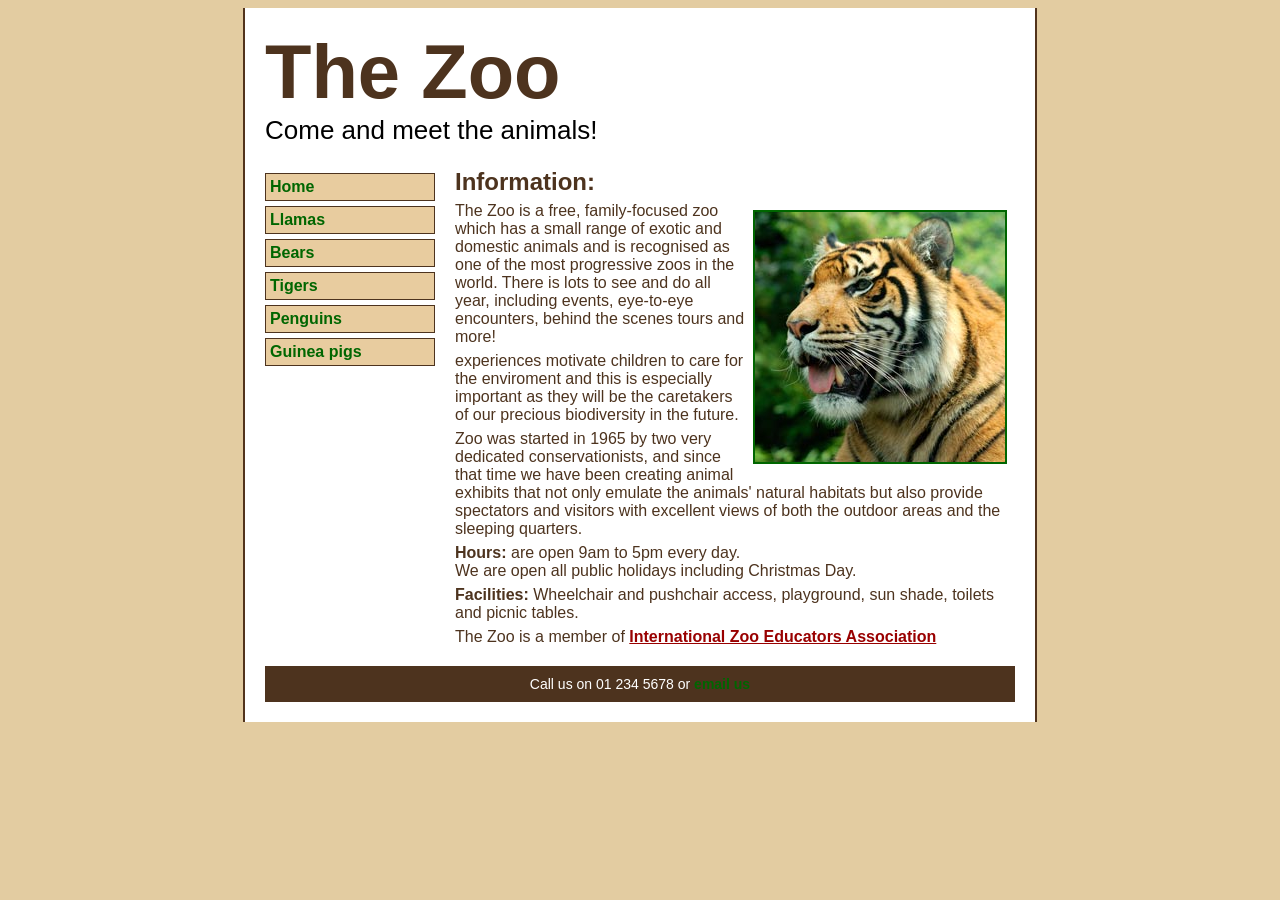
<file: 3 Zoo Excercise/index.html>
<!DOCTYPE html>
<html>
    <head>
        <title>The Zoo: Welcome!</title>
        <link href="zoo-styles.css" rel="stylesheet" type="text/css"/>
    </head>
    <body>
    <!--CONTAINER BEGINS HERE-->
        <div id="container">
        <!--HEADER SECTION BEGINS HERE-->
        <div id="header">
            <h1>The Zoo</h1>
            <h2>Come and meet the animals!</h2>
            </div><!--HEADER SECTION ENDS HERE-->

            <!--MENU SECTION BEGINS HERE-->
            <div id="menu">
                <ul>
                    <li><a href="index.html">Home</a></li>
                    <li><a href="llamas.html">Llamas</a></li>
                    <li><a href="bears.html">Bears</a></li>
                    <li><a href="tigers.html">Tigers</a></li>
                    <li><a href="penguins.html">Penguins</a></li>
                    <li><a href="guinea_pig.html">Guinea pigs</a></li>
                </ul>
            </div><!--MENU SECTION ENDS HERE-->

            <!--MAIN SECTION BEGINS HERE-->
            <div id="main">
                <h3>Information:</h3>
                <p><img src="images/tiger.jpg" width="250"  height="250" alt="Tiger" class="rightfloat"/>The Zoo is a free, family-focused zoo which has a small range of exotic and domestic animals and is recognised as one of the most progressive zoos in the world. There is lots to see and do all year, including events, eye-to-eye encounters, behind the scenes tours and more!
                </p>
                <p>experiences motivate children to care for the enviroment and this is especially important as they will be the caretakers of our precious biodiversity in the future.
                </p> 
                <p>Zoo was started in 1965 by two very dedicated conservationists, and since that time we have been creating animal exhibits that not only emulate the animals' natural habitats but also provide spectators and visitors with excellent views of both the outdoor areas and the sleeping quarters.
                </p>

                <p><b>Hours:</b> are open 9am to 5pm every day. 
                <br>We are open all public holidays including Christmas Day.</p>

                <p><b>Facilities:</b> Wheelchair and pushchair access, playground, sun shade, toilets and picnic tables.</p>

                <p>The Zoo is a member of <a href="https://izea.net/" target="_blank">International Zoo Educators Association</a></p>
            </div><!--MAIN SECTION ENDS HERE-->

            <!--FOOTER SECTION BEGINS HERE-->
            <div id="footer">
                <p>Call us on 01 234 5678 or <a href="mailto: info@thezoo.com? subject=Contact from the Zoo website">email us</a>
                </p>
            </div><!--FOOTER SECTION ENDS HERE-->
        </div><!--CONTAINER ENDS HERE-->
    </body>
</html>
</file>
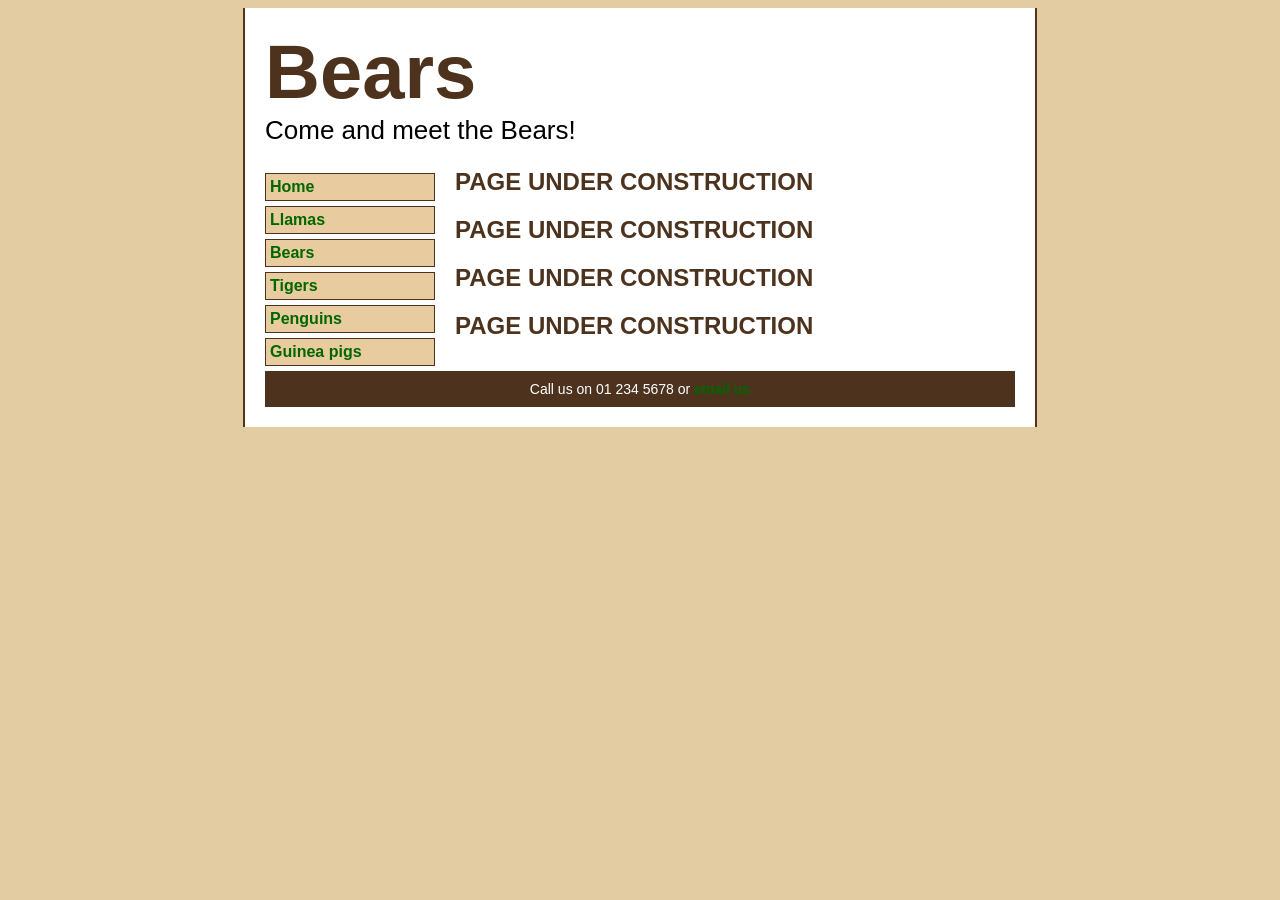
<file: 3 Zoo Excercise/bears.html>
<!DOCTYPE html>
<html>
    <head>
        <title>The Zoo: Welcome!</title>
        <link href="zoo-styles.css" rel="stylesheet" type="text/css"/>
    </head>
    <body>
    <!--CONTAINER BEGINS HERE-->
        <div id="container">
        <!--HEADER SECTION BEGINS HERE-->
        <div id="header">
            <h1>Bears</h1>
            <h2>Come and meet the Bears!</h2>
            </div><!--HEADER SECTION ENDS HERE-->

            <!--MENU SECTION BEGINS HERE-->
            <div id="menu">
                <ul>
                    <li><a href="index.html">Home</a></li>
                    <li><a href="llamas.html">Llamas</a></li>
                    <li><a href="bears.html">Bears</a></li>
                    <li><a href="tigers.html">Tigers</a></li>
                    <li><a href="penguins.html">Penguins</a></li>
                    <li><a href="guinea_pig.html">Guinea pigs</a></li>
                </ul>
            </div><!--MENU SECTION ENDS HERE-->


            <!--MAIN SECTION BEGINS HERE-->
            <div id="main">
                <h3>PAGE UNDER CONSTRUCTION</h3>
                <h3>PAGE UNDER CONSTRUCTION</h3>
                <h3>PAGE UNDER CONSTRUCTION</h3>
                <h3>PAGE UNDER CONSTRUCTION</h3>
            </div><!--MAIN SECTION ENDS HERE-->

            <!--FOOTER SECTION BEGINS HERE-->
            <div id="footer">
                <p>Call us on 01 234 5678 or <a href="mailto: info@thezoo.com? subject=Contact from the Zoo website">email us</a>
                </p>
            </div><!--FOOTER SECTION ENDS HERE-->
        </div><!--CONTAINER ENDS HERE-->
    </body>
</html>
</file>
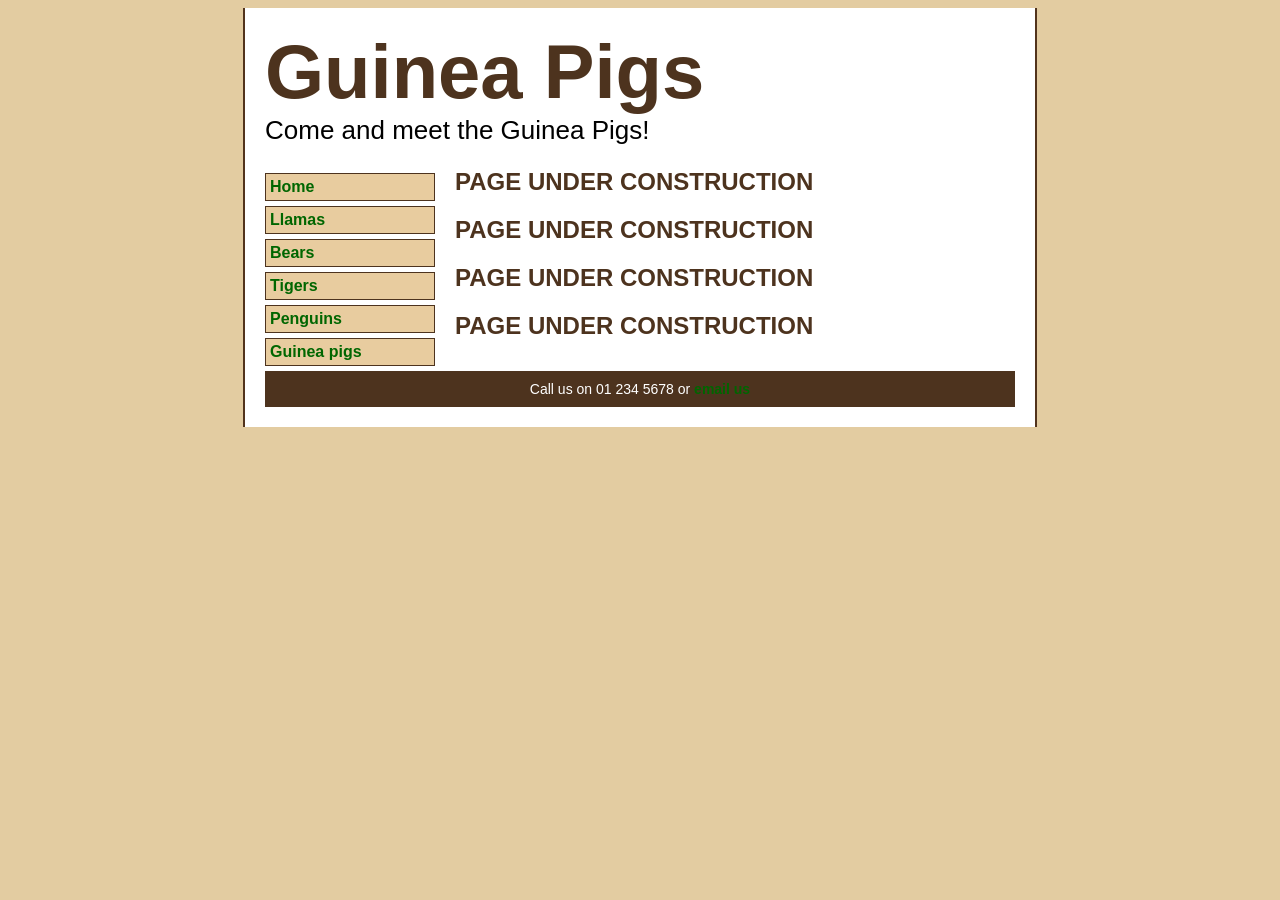
<file: 3 Zoo Excercise/guinea_pig.html>
<!DOCTYPE html>
<html>
    <head>
        <title>The Zoo: Welcome!</title>
        <link href="zoo-styles.css" rel="stylesheet" type="text/css"/>
    </head>
    <body>
    <!--CONTAINER BEGINS HERE-->
        <div id="container">
        <!--HEADER SECTION BEGINS HERE-->
        <div id="header">
            <h1>Guinea Pigs</h1>
            <h2>Come and meet the Guinea Pigs!</h2>
            </div><!--HEADER SECTION ENDS HERE-->

            <!--MENU SECTION BEGINS HERE-->
            <div id="menu">
                <ul>
                    <li><a href="index.html">Home</a></li>
                    <li><a href="llamas.html">Llamas</a></li>
                    <li><a href="bears.html">Bears</a></li>
                    <li><a href="tigers.html">Tigers</a></li>
                    <li><a href="penguins.html">Penguins</a></li>
                    <li><a href="guinea_pig.html">Guinea pigs</a></li>
                </ul>
            </div><!--MENU SECTION ENDS HERE-->


            <!--MAIN SECTION BEGINS HERE-->
            <div id="main">
                <h3>PAGE UNDER CONSTRUCTION</h3>
                <h3>PAGE UNDER CONSTRUCTION</h3>
                <h3>PAGE UNDER CONSTRUCTION</h3>
                <h3>PAGE UNDER CONSTRUCTION</h3>
            </div><!--MAIN SECTION ENDS HERE-->

            <!--FOOTER SECTION BEGINS HERE-->
            <div id="footer">
                <p>Call us on 01 234 5678 or <a href="mailto: info@thezoo.com? subject=Contact from the Zoo website">email us</a>
                </p>
            </div><!--FOOTER SECTION ENDS HERE-->
        </div><!--CONTAINER ENDS HERE-->
    </body>
</html>
</file>
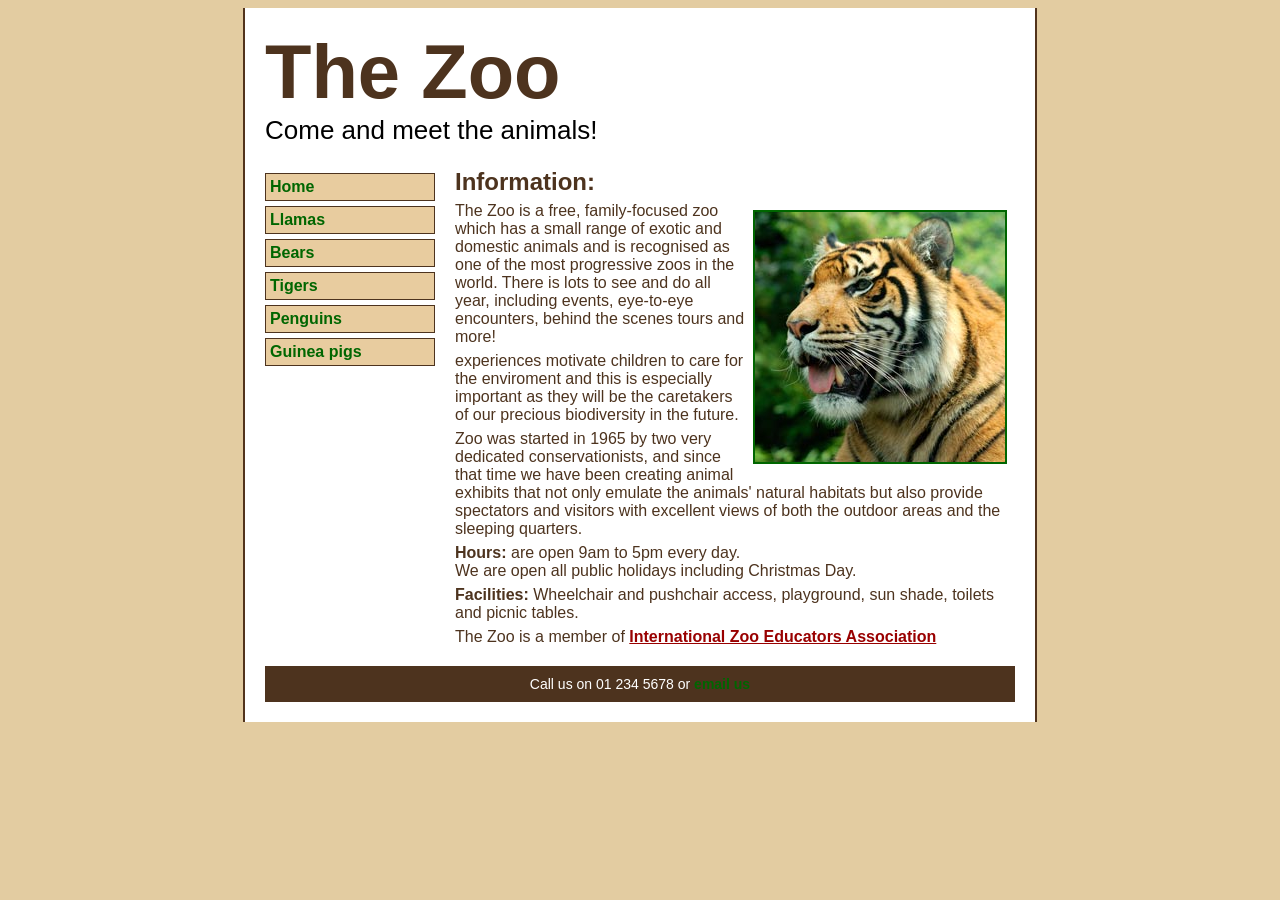
<file: 3 Zoo Excercise/index.html.html>
<!DOCTYPE html>
<html>
    <head>
        <title>The Zoo: Welcome!</title>
        <link href="zoo-styles.css" rel="stylesheet" type="text/css"/>
    </head>
    <body>
    <!--CONTAINER BEGINS HERE-->
        <div id="container">
        <!--HEADER SECTION BEGINS HERE-->
        <div id="header">
            <h1>The Zoo</h1>
            <h2>Come and meet the animals!</h2>
            </div><!--HEADER SECTION ENDS HERE-->

            <!--MENU SECTION BEGINS HERE-->
            <div id="menu">
                <ul>
                    <li><a href="index.html">Home</a></li>
                    <li><a href="llamas.html">Llamas</a></li>
                    <li><a href="bears.html">Bears</a></li>
                    <li><a href="tigers.html">Tigers</a></li>
                    <li><a href="penguins.html">Penguins</a></li>
                    <li><a href="guinea_pig.html">Guinea pigs</a></li>
                </ul>
            </div><!--MENU SECTION ENDS HERE-->

            <!--MAIN SECTION BEGINS HERE-->
            <div id="main">
                <h3>Information:</h3>
                <p><img src="images/tiger.jpg" width="250"  height="250" alt="Tiger" class="rightfloat"/>The Zoo is a free, family-focused zoo which has a small range of exotic and domestic animals and is recognised as one of the most progressive zoos in the world. There is lots to see and do all year, including events, eye-to-eye encounters, behind the scenes tours and more!
                </p>
                <p>experiences motivate children to care for the enviroment and this is especially important as they will be the caretakers of our precious biodiversity in the future.
                </p> 
                <p>Zoo was started in 1965 by two very dedicated conservationists, and since that time we have been creating animal exhibits that not only emulate the animals' natural habitats but also provide spectators and visitors with excellent views of both the outdoor areas and the sleeping quarters.
                </p>

                <p><b>Hours:</b> are open 9am to 5pm every day. 
                <br>We are open all public holidays including Christmas Day.</p>

                <p><b>Facilities:</b> Wheelchair and pushchair access, playground, sun shade, toilets and picnic tables.</p>

                <p>The Zoo is a member of <a href="https://izea.net/" target="_blank">International Zoo Educators Association</a></p>
            </div><!--MAIN SECTION ENDS HERE-->

            <!--FOOTER SECTION BEGINS HERE-->
            <div id="footer">
                <p>Call us on 01 234 5678 or <a href="mailto: info@thezoo.com? subject=Contact from the Zoo website">email us</a>
                </p>
            </div><!--FOOTER SECTION ENDS HERE-->
        </div><!--CONTAINER ENDS HERE-->
    </body>
</html>
</file>
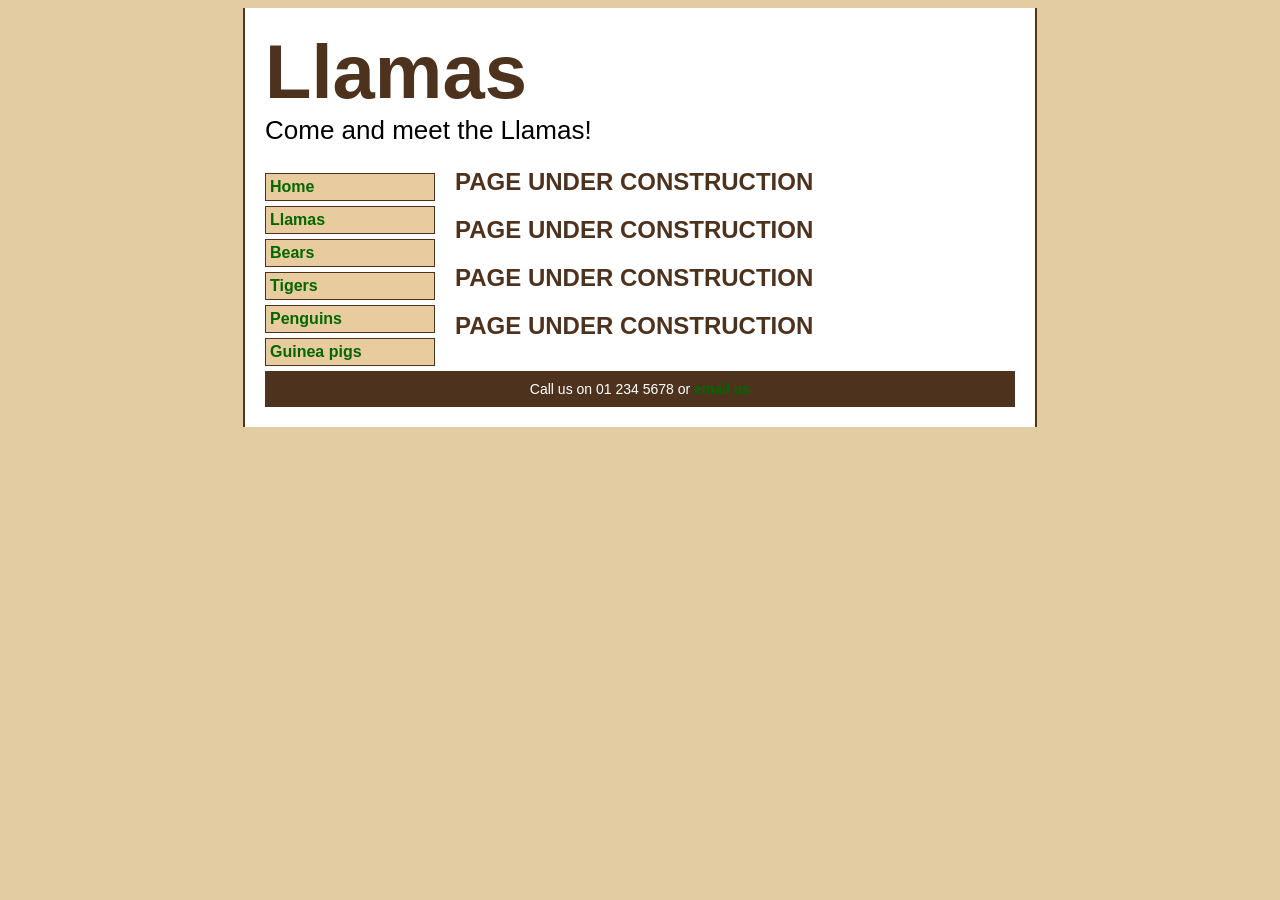
<file: 3 Zoo Excercise/llamas.html>
<!DOCTYPE html>
<html>
    <head>
        <title>The Zoo: Welcome!</title>
        <link href="zoo-styles.css" rel="stylesheet" type="text/css"/>
    </head>
    <body>
    <!--CONTAINER BEGINS HERE-->
        <div id="container">
        <!--HEADER SECTION BEGINS HERE-->
        <div id="header">
            <h1>Llamas</h1>
            <h2>Come and meet the Llamas!</h2>
            </div><!--HEADER SECTION ENDS HERE-->

            <!--MENU SECTION BEGINS HERE-->
            <div id="menu">
                <ul>
                    <li><a href="index.html">Home</a></li>
                    <li><a href="llamas.html">Llamas</a></li>
                    <li><a href="bears.html">Bears</a></li>
                    <li><a href="tigers.html">Tigers</a></li>
                    <li><a href="penguins.html">Penguins</a></li>
                    <li><a href="guinea_pig.html">Guinea pigs</a></li>
                </ul>
            </div><!--MENU SECTION ENDS HERE-->


            <!--MAIN SECTION BEGINS HERE-->
            <div id="main">
                <h3>PAGE UNDER CONSTRUCTION</h3>
                <h3>PAGE UNDER CONSTRUCTION</h3>
                <h3>PAGE UNDER CONSTRUCTION</h3>
                <h3>PAGE UNDER CONSTRUCTION</h3>
            </div><!--MAIN SECTION ENDS HERE-->

            <!--FOOTER SECTION BEGINS HERE-->
            <div id="footer">
                <p>Call us on 01 234 5678 or <a href="mailto: info@thezoo.com? subject=Contact from the Zoo website">email us</a>
                </p>
            </div><!--FOOTER SECTION ENDS HERE-->
        </div><!--CONTAINER ENDS HERE-->
    </body>
</html>
</file>
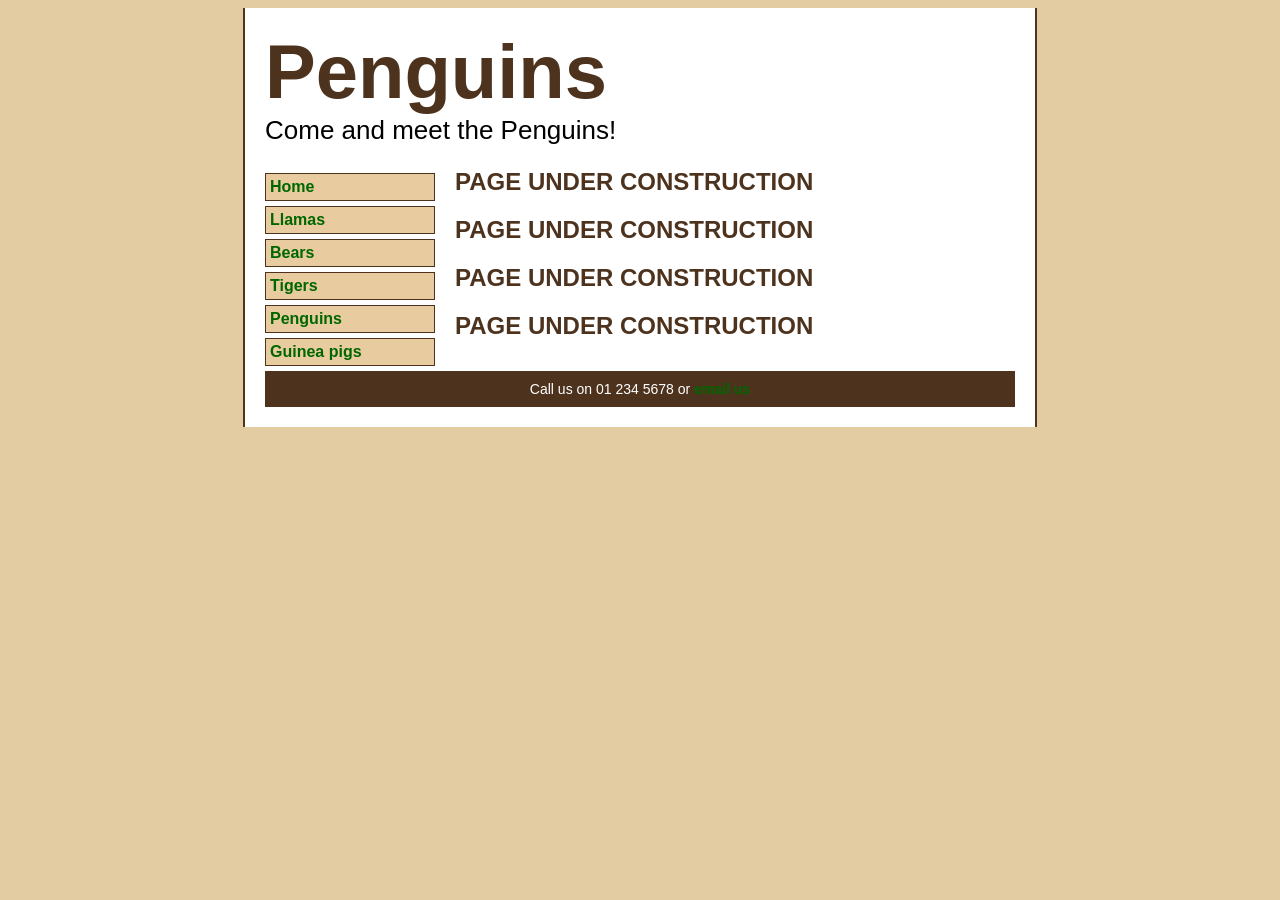
<file: 3 Zoo Excercise/penguins.html>
<!DOCTYPE html>
<html>
    <head>
        <title>The Zoo: Welcome!</title>
        <link href="zoo-styles.css" rel="stylesheet" type="text/css"/>
    </head>
    <body>
    <!--CONTAINER BEGINS HERE-->
        <div id="container">
        <!--HEADER SECTION BEGINS HERE-->
        <div id="header">
            <h1>Penguins</h1>
            <h2>Come and meet the Penguins!</h2>
            </div><!--HEADER SECTION ENDS HERE-->

            <!--MENU SECTION BEGINS HERE-->
            <div id="menu">
                <ul>
                    <li><a href="index.html">Home</a></li>
                    <li><a href="llamas.html">Llamas</a></li>
                    <li><a href="bears.html">Bears</a></li>
                    <li><a href="tigers.html">Tigers</a></li>
                    <li><a href="penguins.html">Penguins</a></li>
                    <li><a href="guinea_pig.html">Guinea pigs</a></li>
                </ul>
            </div><!--MENU SECTION ENDS HERE-->


            <!--MAIN SECTION BEGINS HERE-->
            <div id="main">
                <h3>PAGE UNDER CONSTRUCTION</h3>
                <h3>PAGE UNDER CONSTRUCTION</h3>
                <h3>PAGE UNDER CONSTRUCTION</h3>
                <h3>PAGE UNDER CONSTRUCTION</h3>
            </div><!--MAIN SECTION ENDS HERE-->

            <!--FOOTER SECTION BEGINS HERE-->
            <div id="footer">
                <p>Call us on 01 234 5678 or <a href="mailto: info@thezoo.com? subject=Contact from the Zoo website">email us</a>
                </p>
            </div><!--FOOTER SECTION ENDS HERE-->
        </div><!--CONTAINER ENDS HERE-->
    </body>
</html>
</file>
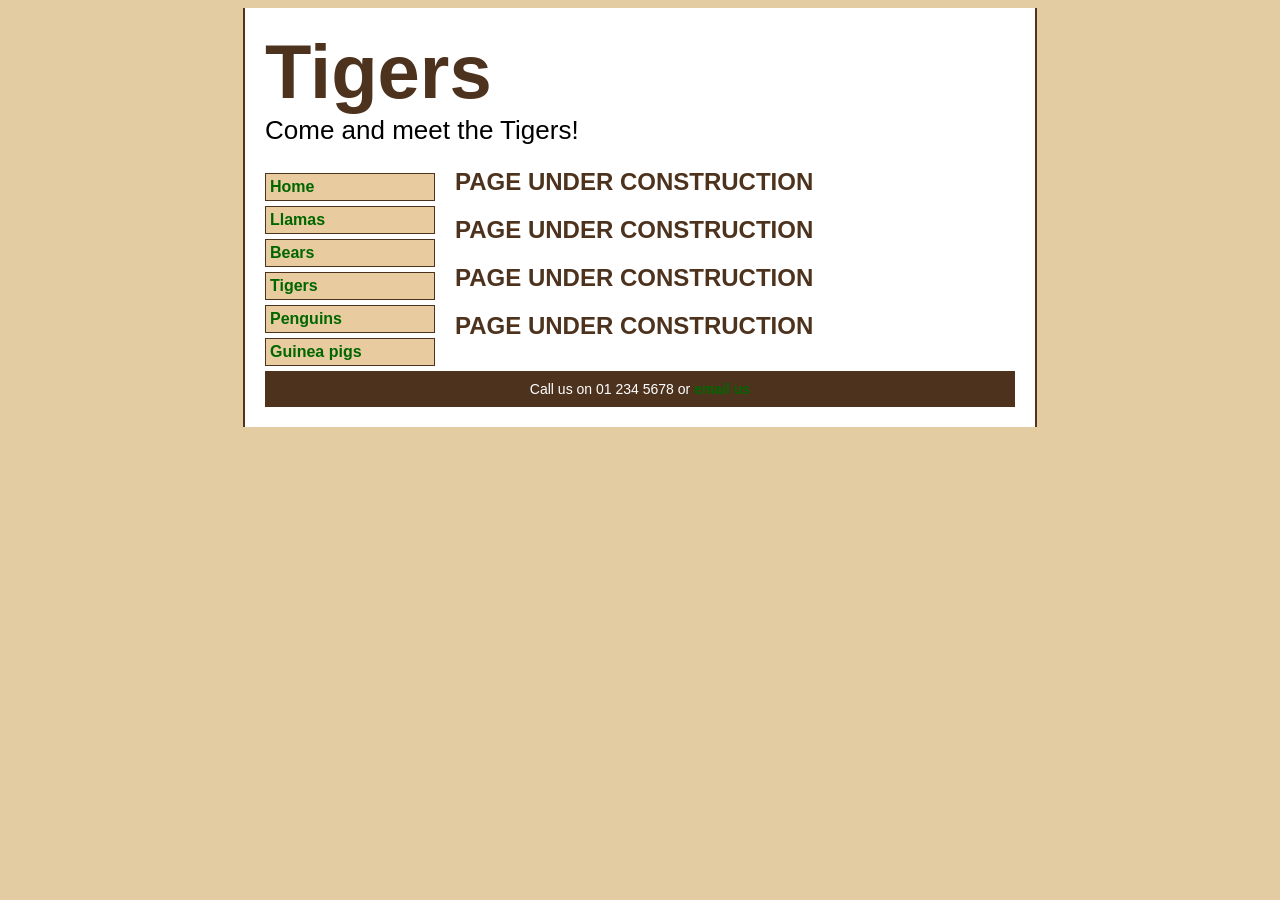
<file: 3 Zoo Excercise/tigers.html>
<!DOCTYPE html>
<html>
    <head>
        <title>The Zoo: Welcome!</title>
        <link href="zoo-styles.css" rel="stylesheet" type="text/css"/>
    </head>
    <body>
    <!--CONTAINER BEGINS HERE-->
        <div id="container">
        <!--HEADER SECTION BEGINS HERE-->
        <div id="header">
            <h1>Tigers</h1>
            <h2>Come and meet the Tigers!</h2>
            </div><!--HEADER SECTION ENDS HERE-->

            <!--MENU SECTION BEGINS HERE-->
            <div id="menu">
                <ul>
                    <li><a href="index.html">Home</a></li>
                    <li><a href="llamas.html">Llamas</a></li>
                    <li><a href="bears.html">Bears</a></li>
                    <li><a href="tigers.html">Tigers</a></li>
                    <li><a href="penguins.html">Penguins</a></li>
                    <li><a href="guinea_pig.html">Guinea pigs</a></li>
                </ul>
            </div><!--MENU SECTION ENDS HERE-->


            <!--MAIN SECTION BEGINS HERE-->
            <div id="main">
                <h3>PAGE UNDER CONSTRUCTION</h3>
                <h3>PAGE UNDER CONSTRUCTION</h3>
                <h3>PAGE UNDER CONSTRUCTION</h3>
                <h3>PAGE UNDER CONSTRUCTION</h3>
            </div><!--MAIN SECTION ENDS HERE-->

            <!--FOOTER SECTION BEGINS HERE-->
            <div id="footer">
                <p>Call us on 01 234 5678 or <a href="mailto: info@thezoo.com? subject=Contact from the Zoo website">email us</a>
                </p>
            </div><!--FOOTER SECTION ENDS HERE-->
        </div><!--CONTAINER ENDS HERE-->
    </body>
</html>
</file>
<file: 3 Zoo Excercise/zoo-styles.css>
body {
    background-color: #E3CCA1;
    font-family: "Trebuchet MS", Arial, Helvetica, sans-serif;
}

#container {
    width: 750px;
    margin-right: auto;
    margin-left: auto;
    padding: 20px;
    background-color: #FFFFFF;
    border-right: solid 2px #52331C;
    border-left: solid 2px #52331C;
}

/*TEXT TAG STYLES*/
h1 {
    font-family: "Arial Black", Gadget, sans-serif;
    font-size: 76px;
    color: #4D331E;
    margin-top: 0px;
    margin-bottom: 0px;
}
h2 {
    font-weight: normal;
    margin-top: 0px;
    font-size: 26px;
}
h3 {
    font-weight: normal;
    margin-top: 0px;
    font-size: 26px;
    color: #4D331E;
    font-weight: bold;
}
p {
    font-size: 16px;
    color: #4D331E;
    padding: 0px;
    margin-top: 6px;
    margin-bottom: 6px;
}

/*MENU SECTION*/
#menu {
    width: 170px;
    float: left;
}
#menu ul {
    list-style-type: none;
    margin: 0px;
    padding: 0px;
}
#menu li {
    background-color: #E8CC9F;
    border: 1px solid #4D331E;
    margin-top: 5px;
    margin-bottom: 5px;
    padding: 4px;
}
#menu a:link, #menu a:visited {
    color: #060;
    font-weight: bold;
    text-decoration: none;
}
#menu a:hover, #menu a:active {
    color: #900;
    text-decoration: underline;
}
/*MAIN SECTION*/
#main {
    margin-left: 190px;
}
#main h3 {
    color: #4D331E;
    margin-top: 20px;
    margin-bottom: 4px;
    font-size: 24px;
}
#main p {
    font-size: 16px;
    margin-top: 6px;
    margin-bottom: 6px;
}
#main a:link, #main a:visited {
    color: #900;
    text-decoration: underline;
}
#main a:hover, #main a:active {
    color: #03c;
}

/*FOOTER SECTION*/
#footer {
    background-color: #4D331E;
    margin-top: 20px;
    clear: both; /*MAKES FOOTER ALWAYS SIT UNDERNEATH MENU AND IMAGE*/
}
#footer p {
    font-size: 14px;
    padding-top: 10px;
    padding-bottom: 10px;
    margin: 0px;
    color: #FFFFFF;
    text-align: center;
}
#footer a:hover, #footer a:active {
    color: #000000;
}

/*LINK STYLES*/
a:link, a:visited {
    color: #060;
    font-weight: bold;
    text-decoration: none;
}
a:hover, a:active {
    color: #900;
    text-decoration: underline;
}
/*CLASS STYLES*/
.rightfloat {
    border: 2px solid #060;
    margin:  8px;
    float: right;
}
</file>
